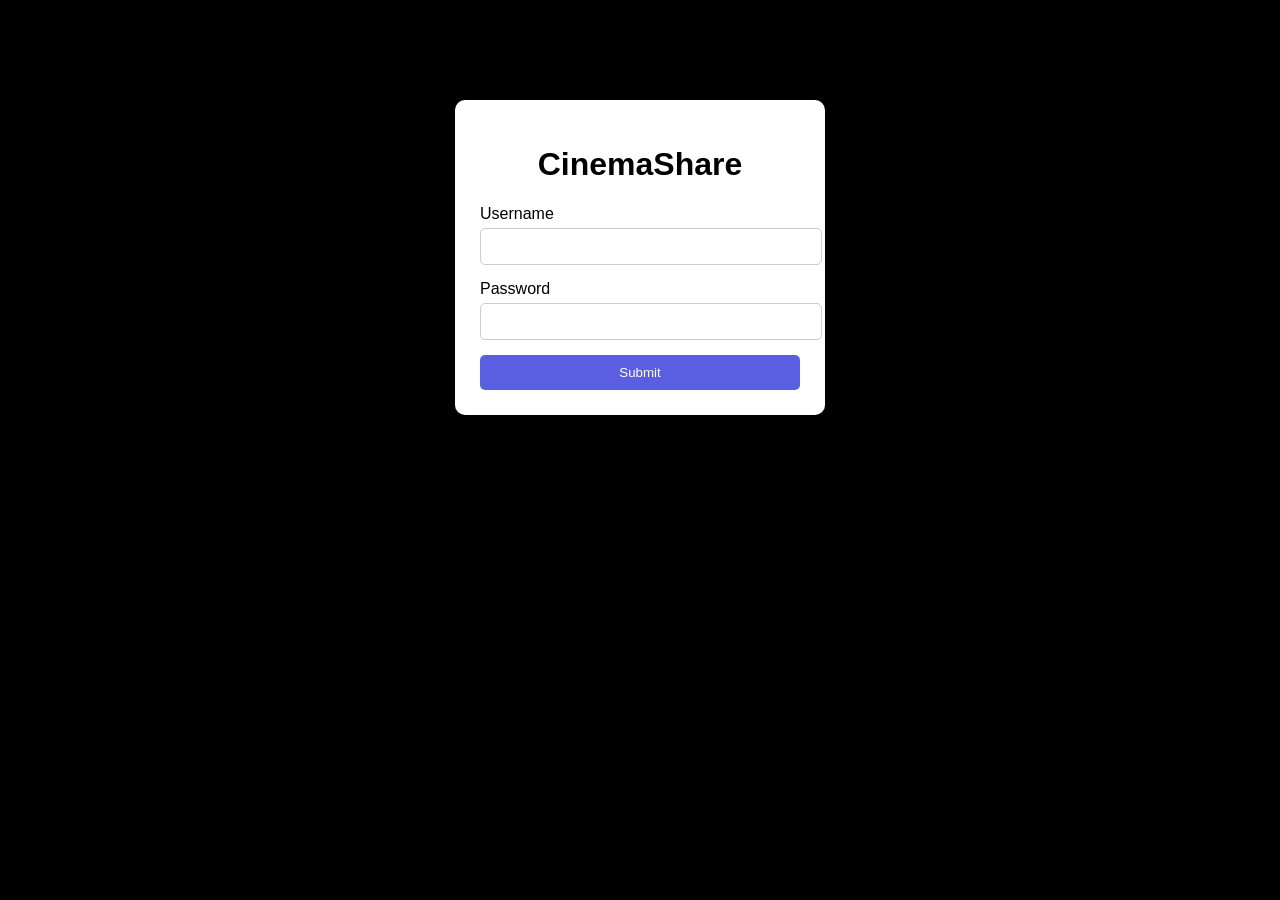
<file: index.html>
<!DOCTYPE html>
<html lang="en">
    <head>
        <meta charset="UTF-8">
        <title>CinemaShare Login</title>
        <link rel="stylesheet" href="index.css">
        <script src="config.js"></script>
        <script src="crypto.js"></script>
    </head>
    <body>
        <div class="container">
            <h1>CinemaShare</h1>

            <form id="loginForm">
                <div class="form-group">
                    <label for="username">Username</label>
                    <input type="text" id="username" name="username" required>
                </div>
                
                <div class="form-group">
                    <label for="password">Password</label>
                    <input type="password" id="password" name="password" required>
                </div>
                <button type="submit" class="button">Submit</button>
            </form>
        </div>

        <script>
            document.getElementById('loginForm').addEventListener('submit', async function(event) {
                event.preventDefault(); // Prevent the login form from submitting normally

                const username = document.getElementById('username').value;
                const password = document.getElementById('password').value;

                try {
                    //Call the backend API (automatically uses local or production URL)
                    const apiUrl = window.API_CONFIG.API_URL;
                    const response = await fetch(`${apiUrl}/api/login`, {
                        method: 'POST',
                        headers: {
                            'Content-Type': 'application/json',
                        },
                        body: JSON.stringify({
                            username: username,
                            password: password
                        })
                    });

                    if (response.ok) {
                        const data = await response.json();
                        localStorage.setItem('access_token', data.access_token);
                        // Derive AES key from password and store for this session
                        const key = await CryptoUtils.deriveKey(password, username);
                        await CryptoUtils.storeKey(key);
                        window.location.href = 'dashboard.html';
                    } else {
                        const error = await response.json();
                        alert(error.detail || 'Invalid username or password.');
                    }
                } catch (error) {
                    console.error('Error:', error);
                    alert('Failed to connect to server. Please ensure the backend is running.');
                }
            });
        </script>
    </body> 
</html>
</file>
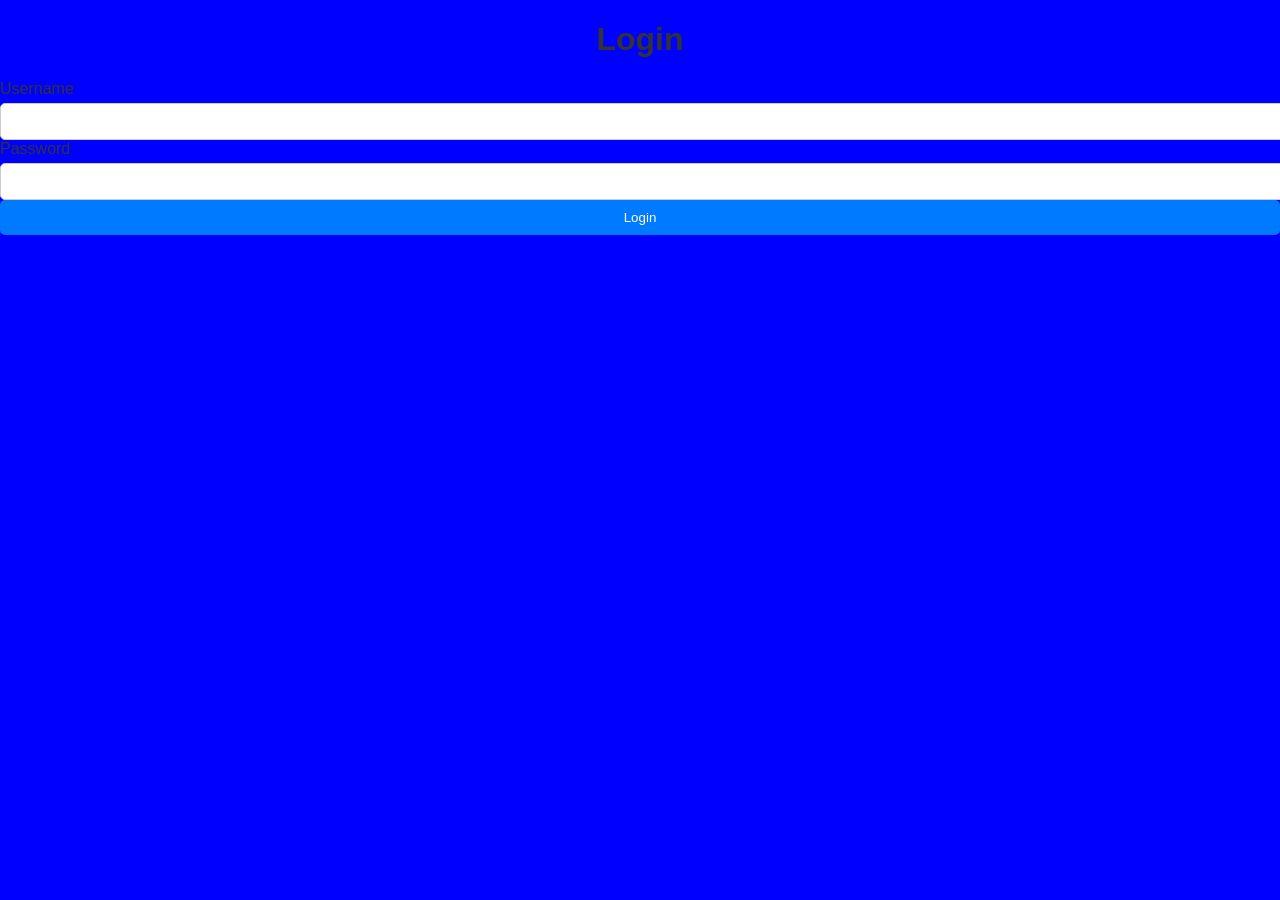
<file: frontend/User Interface/index.html>
<!DOCTYPE html>
<html lang="en">
    <head>
        <meta charset="UTF-8">
        <title>Login Form</title>
        <link rel="stylesheet" href="login.css">
    </head>

    <body>

        <h1>Login</h1>

        <form>
            <label for="username" class="form-label">Username</label>
            <input type="text" id="username" name="username" class="form-control">
            <label for="password" class="form-label">Password</label>
            <input type="password" id="password" name="password" class="form-control">
            <button type="submit" class="btn btn-primary">Login</button>
        </form>
    </body>
    
</html>
</file>
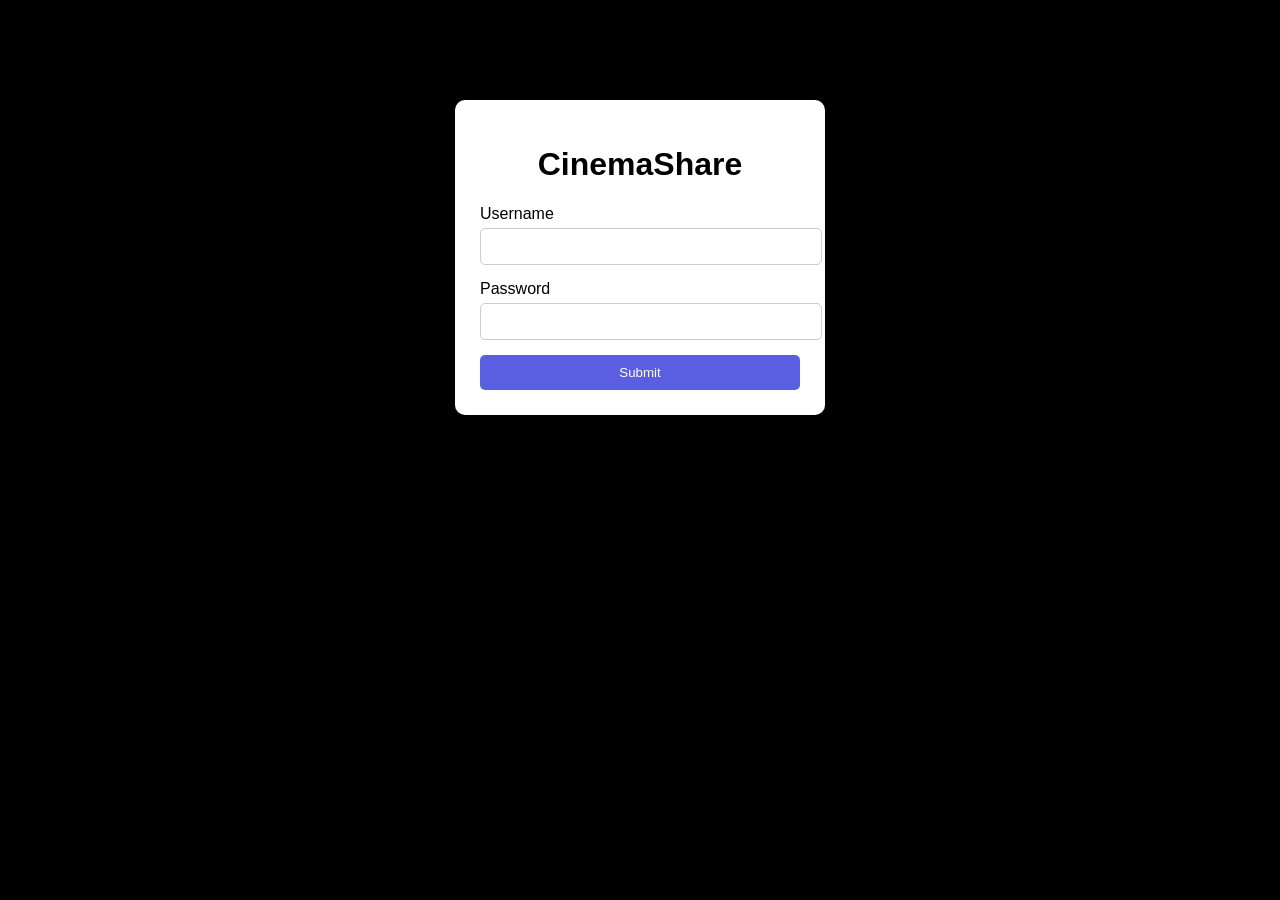
<file: dashboard.html>
<!DOCTYPE html>
<html lang="en">
    <head>
        <meta charset="UTF-8">
        <title>CinemaShare Dashboard</title>
        <link rel="stylesheet" href="dashboard.css">
        <script src="config.js"></script>
        <script src="crypto.js"></script>
    </head>
    <body>
        <header class="navbar">
            <h1 class="logo">CinemaShare</h1>
            
            <div class="profile-menu">
                <button class="profile-button">👤</button>

                <div class="dropdown">
                    <a href="#">Profile</a>
                    <a href="#">Settings</a>
                    <a href="index.html">Logout</a>
                </div>
            </div>
        </header>

            <div class="container">
                <h2>Dashboard</h2>
                <p>Welcome to your CinemaShare dashboard!</p>
                <p id="roleDisplay"></p>

                <div class="card">
                    <h3>File Upload</h3>
                    <input type="file" id="fileInput" />
                    <button onclick="uploadFile()">Upload Screenplay</button>
                    <button onclick="listFiles()">View Uploaded Files</button>
                </div>

                <div id="fileList" style="margin-top: 20px;"></div>

                <div class="card">
                    <h3>Available Screenplays</h3>
                    <button onclick="listScreenplays()">Refresh</button>
                    <div id="screenplayList" style="margin-top:10px;"></div>
                </div>

                <div class="card" id="screenplayUploadCard">
                    <h3>Upload Screenplay (.txt, line-based)</h3>
                    <input type="file" id="screenplayInput" accept=".txt" />
                    <button onclick="uploadScreenplay()">Upload Screenplay</button>
                </div>

                <div id="screenplayViewer" style="display:none; margin-top:20px; border-top:2px solid #ccc; padding-top:15px;">
                    <h4 id="viewerTitle"></h4>
                    <button onclick="closeViewer()">Close</button>
                    <div id="viewerLines" style="font-family:monospace; margin-top:10px; max-height:500px; overflow-y:auto;"></div>
                    <button id="savePermBtn" style="display:none; margin-top:10px;" onclick="savePermissions()">Save Permissions</button>
                </div>
            </div>

        <script>
            // Check if user is authenticated
            let token = localStorage.getItem('access_token');

            if (!token && window.location.protocol === 'file:') {
                console.warn("DEV MODE: Allowing local access");
                token = "dev-token";

                localStorage.setItem('access_token', token);
                localStorage.setItem('role', 'producer');
            }

            if (!token) {
                //Redirect to login if no token found
                window.location.href = 'index.html';
            }

            // Decode role from JWT
            function getRoleFromToken(t) {
                try { return JSON.parse(atob(t.split('.')[1])).role || 'viewer'; }
                catch { return 'viewer'; }
            }
            const role = getRoleFromToken(token);

            function applyRBAC() {
                const uploadCard = document.querySelector('.card');
                const fileUploadTitle = uploadCard.querySelector('h3');

                // Actors will NOT be allowed to upload files
                if (role === 'actor') {
                    uploadCard.style.display = 'none';
                }

                if (role === 'producer') {
                    fileUploadTitle.textContent = 'Manage Scripts';
                }

                if (role === 'screenwriter') {
                    fileUploadTitle.textContent = 'Upload Script';
                }
            }

        window.addEventListener('DOMContentLoaded', () => {
            applyRBAC();
            document.getElementById('roleDisplay').textContent = `Role: ${role}`;
            listScreenplays();
        });

            // Dropdown menu functionality
            const profileButton = document.querySelector('.profile-button');
            const dropdown = document.querySelector('.dropdown');

            profileButton.addEventListener('click', () => {
                dropdown.classList.toggle('show');
            });

            // Close the dropdown if the user clicks outside of it
            window.addEventListener('click', (event) => {
                if (!event.target.matches('.profile-button') && !event.target.matches('.profile-icon')) {
                    if (dropdown.classList.contains('show')) {
                        dropdown.classList.remove('show');
                    }
                }
            });

            // Handle logout
            const logoutLink = document.querySelector('.dropdown a[href="index.html"]');
            logoutLink.addEventListener('click', (event) => {
                event.preventDefault();
                // Clear the token
                localStorage.removeItem('access_token');
                // Redirect to login
                window.location.href = 'index.html';
            });

            // Handle file upload with AES-GCM encryption
           async function uploadFile() {
                if (role === 'actor') {
                    alert('Actors are not allowed to upload scripts.');
                    return;
                }

                const fileInput = document.getElementById('fileInput');
                const file = fileInput.files[0];
                if (!file) {
                    alert('Please select a file to upload.');
                    return;
                }

                const key = await CryptoUtils.loadKey();
                if (!key) {
                    alert('Encryption key not found. Please log in again.');
                    window.location.href = 'index.html';
                    return;
                }

                const encryptedBlob = await CryptoUtils.encryptFile(file, key);
                const encryptedFile = new File([encryptedBlob], file.name, { type: 'application/octet-stream' });

                const formData = new FormData();
                formData.append('file', encryptedFile);

                fetch(window.API_CONFIG.API_URL + "/api/upload", {
                    method: 'POST',
                    body: formData,
                    headers: { 'Authorization': `Bearer ${token}` }
                })
                .then(response => response.json())
                .then(data => {
                    if (data.success) {
                        alert('File uploaded and encrypted successfully!');
                        listFiles();
                    } else {
                        alert('Upload failed: ' + (data.detail || 'Unknown error'));
                    }
                })
                .catch(error => {
                    console.error('Error uploading file:', error);
                    alert('Failed to upload file.');
                });
           }

           // List all uploaded files
           function listFiles() {
                fetch(window.API_CONFIG.API_URL + "/api/uploads", {
                    method: 'GET',
                    headers: { 'Authorization': `Bearer ${token}` }
                })
                .then(response => response.json())
                .then(data => {
                    const fileListDiv = document.getElementById('fileList');
                    if (data.success && data.files.length > 0) {
                        let html = '<h4>Uploaded Files (' + data.total + '):</h4><ul>';
                        data.files.forEach(file => {
                            const sizeKB = (file.size / 1024).toFixed(2);
                            const uploadedAt = file.uploaded_at ? new Date(file.uploaded_at).toLocaleString() : '';
                            html += `<li>
                                <strong>${file.filename}</strong> - ${sizeKB} KB (${uploadedAt})
                                <button onclick="downloadFile(${file.file_id}, '${file.filename}')" style="margin-left: 10px;">Download</button>
                                <button onclick="viewScreenplay(${file.file_id}, '${file.filename}')" style="margin-left: 5px;">View</button>
                                <button onclick="revokeFile(${file.file_id})" style="margin-left: 5px; color: red;">Revoke</button>
                            </li>`;
                        });
                        html += '</ul>';
                        fileListDiv.innerHTML = html;
                    } else {
                        fileListDiv.innerHTML = '<p>No files uploaded yet.</p>';
                    }
                })
                .catch(error => {
                    console.error('Error listing files:', error);
                    document.getElementById('fileList').innerHTML = '<p style="color: red;">Failed to load files.</p>';
                });
           }

           // Download and decrypt a file
           async function downloadFile(fileId, filename) {
                const key = await CryptoUtils.loadKey();
                if (!key) {
                    alert('Encryption key not found. Please log in again.');
                    window.location.href = 'index.html';
                    return;
                }

                fetch(window.API_CONFIG.API_URL + "/api/download/" + fileId, {
                    method: 'GET',
                    headers: { 'Authorization': `Bearer ${token}` }
                })
                .then(response => {
                    if (!response.ok) throw new Error('Download failed');
                    return response.blob();
                })
                .then(async blob => {
                    const decrypted = await CryptoUtils.decryptFile(blob, key);
                    const a = document.createElement('a');
                    a.href = URL.createObjectURL(new Blob([decrypted]));
                    a.download = filename;
                    a.click();
                    URL.revokeObjectURL(a.href);
                })
                .catch(error => {
                    console.error('Error downloading file:', error);
                    alert('Failed to download or decrypt file.');
                });
           }

           // Upload screenplay (line-based, no encryption)
           async function uploadScreenplay() {
                const fileInput = document.getElementById('screenplayInput');
                const file = fileInput.files[0];
                if (!file) { alert('Please select a .txt file.'); return; }

                const formData = new FormData();
                formData.append('file', file);

                fetch(window.API_CONFIG.API_URL + "/api/upload-screenplay", {
                    method: 'POST',
                    headers: { 'Authorization': `Bearer ${token}` },
                    body: formData
                })
                .then(r => r.json())
                .then(data => {
                    if (data.success) {
                        alert(`Screenplay uploaded! ${data.line_count} lines stored.`);
                        listFiles();
                    } else {
                        alert('Upload failed: ' + (data.detail || 'Unknown error'));
                    }
                })
                .catch(() => alert('Failed to upload screenplay.'));
           }

           // View screenplay lines (filtered by role)
           let ROLES = [];
           let currentViewFileId = null;

           async function fetchRoles() {
                if (ROLES.length > 0) return;
                try {
                    const r = await fetch(window.API_CONFIG.API_URL + "/api/roles", {
                        headers: { 'Authorization': `Bearer ${token}` }
                    });
                    const data = await r.json();
                    ROLES = data.roles || [];
                } catch { ROLES = []; }
           }

           async function viewScreenplay(fileId, filename) {
                await fetchRoles();
                currentViewFileId = fileId;
                document.getElementById('viewerTitle').textContent = 'Screenplay: ' + filename;
                document.getElementById('screenplayViewer').style.display = 'block';
                document.getElementById('savePermBtn').style.display = role === 'producer' ? 'inline-block' : 'none';
                document.getElementById('viewerLines').innerHTML = 'Loading...';

                fetch(window.API_CONFIG.API_URL + "/api/files/" + fileId + "/view", {
                    headers: { 'Authorization': `Bearer ${token}` }
                })
                .then(r => r.json())
                .then(data => {
                    if (!data.success) { document.getElementById('viewerLines').innerHTML = '<p>Not a screenplay file.</p>'; return; }

                    if (role === 'producer') {
                        // Table layout with column-select headers
                        let html = `<table style="width:100%; border-collapse:collapse; font-family:monospace; font-size:0.9em;">
                            <thead>
                                <tr style="background:#333; color:#fff; position:sticky; top:0;">
                                    <th style="width:40px; padding:6px;">#</th>
                                    <th style="text-align:left; padding:6px;">Content</th>
                                    ${ROLES.map(r => `
                                    <th style="width:100px; padding:6px; text-align:center;">
                                        ${r}<br>
                                        <label style="font-size:0.8em; font-weight:normal; cursor:pointer;">
                                            <input type="checkbox" id="selectAll_${r}" onchange="toggleAllRole('${r}', this.checked)" checked>
                                            all
                                        </label>
                                    </th>`).join('')}
                                </tr>
                            </thead>
                            <tbody>`;

                        data.lines.forEach((line, i) => {
                            const checked = (r) => line.allowed_roles.length === 0 || line.allowed_roles.includes(r);
                            const bg = i % 2 === 0 ? '#f5f5f5' : '#ffffff';
                            html += `<tr style="background:${bg}; color:#111;">
                                <td style="padding:4px 6px; color:#888; text-align:center;">${line.line_number}</td>
                                <td style="padding:4px 6px;">${line.content || '&nbsp;'}</td>
                                ${ROLES.map(r => `
                                <td style="text-align:center; padding:4px;">
                                    <input type="checkbox" class="perm-check" data-line="${line.line_id}" data-role="${r}" ${checked(r) ? 'checked' : ''}>
                                </td>`).join('')}
                            </tr>`;
                        });

                        html += '</tbody></table>';
                        document.getElementById('viewerLines').innerHTML = html;

                        // Sync "all" header checkboxes on initial render
                        ROLES.forEach(r => syncHeaderCheck(r));
                    } else {
                        // Non-producer: plain view with [REDACTED]
                        let html = '<table style="width:100%; border-collapse:collapse; font-family:monospace; font-size:0.9em;">';
                        data.lines.forEach((line, i) => {
                            const bg = !line.visible ? '#ffe0e0' : (i % 2 === 0 ? '#f5f5f5' : '#ffffff');
                            const color = !line.visible ? '#999' : '#111';
                            html += `<tr style="background:${bg}; color:${color};">
                                <td style="padding:4px 6px; color:#888; width:40px; text-align:center;">${line.line_number}</td>
                                <td style="padding:4px 6px;">${line.content}</td>
                            </tr>`;
                        });
                        html += '</table>';
                        document.getElementById('viewerLines').innerHTML = html;
                    }
                })
                .catch(() => { document.getElementById('viewerLines').innerHTML = '<p style="color:red;">Failed to load screenplay.</p>'; });
           }

           function toggleAllRole(roleName, checked) {
                document.querySelectorAll(`.perm-check[data-role="${roleName}"]`)
                    .forEach(cb => cb.checked = checked);
           }

           function syncHeaderCheck(roleName) {
                const all = [...document.querySelectorAll(`.perm-check[data-role="${roleName}"]`)];
                const header = document.getElementById(`selectAll_${roleName}`);
                if (header) header.checked = all.every(cb => cb.checked);
           }

           async function savePermissions() {
                const checks = document.querySelectorAll('.perm-check');
                const linePerms = {};
                checks.forEach(cb => {
                    const lid = cb.dataset.line;
                    if (!linePerms[lid]) linePerms[lid] = [];
                    if (cb.checked) linePerms[lid].push(cb.dataset.role);
                });
                const permissions = Object.entries(linePerms).map(([line_id, roles]) => ({
                    line_id: parseInt(line_id), roles
                }));

                fetch(window.API_CONFIG.API_URL + "/api/files/" + currentViewFileId + "/permissions", {
                    method: 'PUT',
                    headers: { 'Authorization': `Bearer ${token}`, 'Content-Type': 'application/json' },
                    body: JSON.stringify({ permissions })
                })
                .then(r => r.json())
                .then(data => {
                    if (data.success) alert('Permissions saved!');
                    else alert('Failed: ' + (data.detail || 'Unknown'));
                })
                .catch(() => alert('Failed to save permissions.'));
           }

           // List all available screenplays (visible to all roles)
           function listScreenplays() {
                fetch(window.API_CONFIG.API_URL + "/api/screenplays", {
                    headers: { 'Authorization': `Bearer ${token}` }
                })
                .then(r => r.json())
                .then(data => {
                    const div = document.getElementById('screenplayList');
                    if (!data.success || data.screenplays.length === 0) {
                        div.innerHTML = '<p>No screenplays available.</p>';
                        return;
                    }
                    let html = '<ul>';
                    data.screenplays.forEach(f => {
                        const date = f.uploaded_at ? new Date(f.uploaded_at).toLocaleString() : '';
                        html += `<li>
                            <strong>${f.filename}</strong> — uploaded by ${f.uploaded_by} (${date})
                            <button onclick="viewScreenplay(${f.file_id}, '${f.filename}')" style="margin-left:10px;">View</button>
                        </li>`;
                    });
                    html += '</ul>';
                    div.innerHTML = html;
                })
                .catch(() => {
                    document.getElementById('screenplayList').innerHTML = '<p style="color:red;">Failed to load screenplays.</p>';
                });
           }

           function closeViewer() {
                document.getElementById('screenplayViewer').style.display = 'none';
                currentViewFileId = null;
           }

           // Revoke a file
           function revokeFile(fileId) {
                if (!confirm('Are you sure you want to revoke this file? It will no longer be accessible.')) return;

                fetch(window.API_CONFIG.API_URL + "/api/files/" + fileId + "/revoke", {
                    method: 'PUT',
                    headers: { 'Authorization': `Bearer ${token}` }
                })
                .then(response => response.json())
                .then(data => {
                    if (data.success) {
                        alert('File revoked successfully.');
                        listFiles();
                    } else {
                        alert('Revoke failed: ' + (data.detail || 'Unknown error'));
                    }
                })
                .catch(error => {
                    console.error('Error revoking file:', error);
                    alert('Failed to revoke file.');
                });
           }
        </script>
    </body>
</html>
</file>
<file: index.css>
/* General Style for Login Page */

body {
    font-family: Arial, sans-serif;
    background: black;
    margin: 0;
}

.container {
    max-width: 320px;
    margin: 100px auto;
    padding: 25px;
    background: white;
    border-radius: 10px;
    box-shadow: 0 4px 10px rgba(0, 0, 0, 0.1);
}

h1 {
    text-align: center;
    color: black;
}

.form-group {
    margin-bottom: 15px;
}

label {
    display: block;
    margin-bottom: 5px;
    color: black;
}

input[type="text"],
input[type="password"] {
    width: 100%;
    padding: 10px;
    border: 1px solid #ccc;
    border-radius: 5px;
}

.button {
    width: 100%;
    padding: 10px;
    background-color: rgba(76, 81, 223, 0.916);
    color: white;
    border: none;
    border-radius: 5px;
    cursor: pointer;
}

.button:hover {
    background-color: #000000;
}
</file>
<file: frontend/User Interface/login.css>
/* General Style for Login Page */

body {
    font-family: Arial, sans-serif;
    background: blue;
    margin: 0;
}

.container {
    max-width: 400px;
    margin: 50px auto;
    padding: 20px;
    background: white;
    border-radius: 5px;
    box-shadow: 0 0 10px rgba(0, 0, 0, 0.1);
}

h1 {
    text-align: center;
    color: #333;
}

.form-group {
    margin-bottom: 15px;
}

label {
    display: block;
    margin-bottom: 5px;
    color: #333;
}

input[type="text"],
input[type="password"] {
    width: 100%;
    padding: 10px;
    border: 1px solid #ccc;
    border-radius: 5px;
}

.btn {
    width: 100%;
    padding: 10px;
    background-color: #007bff;
    color: white;
    border: none;
    border-radius: 5px;
    cursor: pointer;
}

.btn:hover {
    background-color: #0056b3;
}
</file>
<file: dashboard.css>
/* Style for the Dashboard Page */

body {
    font-family: Arial, sans-serif;
    background: white;
    margin: 0;
    padding: 0;
    color: #222;
}

h1 {
    text-align: left;
    padding : 20px;
    background: black;
    color: rgba(76, 81, 223, 0.916);
    font-size: 40px;
    margin: 20px;
}

h2 {
    font-size:28px;
    margin-bottom:10px;
}

h3 {
    font-size: 18px;
    margin-bottom: 10px;
}

.navbar {
    display: flex;
    justify-content: space-between;
    align-items: center;
    padding: 10px 20px;
    background-color: black;
    color: white;
}

.profile-menu {
    position: relative;
}

.profile-button {
    background: none;
    border: none;
    color: white;
    cursor: pointer;
    font-size: 50px;
}

.profile-container {
    position: relative;
}

.dropdown {
    display: none;
    position: absolute;
    right: 0;
    top: 40px;
    background-color: white;
    color: blue;
    border: 1px solid #ccc;
    border-radius: 8px;
    min-width: 150px;
    box-shadow: 0 4px 12px rgba(0,0,0,0.08);
    overflow: hidden;
}

.dropdown.show{
    display: block;
}

.dropdown a {
    display: block;
    padding: 10px;
    color: #333;
    text-decoration: none;
}

.dropdown a:hover {
    background: #f2f4f8;
}

.container {
    padding: 20px;
}

.card {
    width: 100%;
    max-width: 400px;
    background: white;
    border-radius: 16px;
    border: 1px solid #e6e6e6;
    padding: 20px;
    margin: 20px;
    margin-bottom: 20px;
    box-shadow: 0 4px 12px rgba(0,0, 0, 0.08);
}

.button {
    padding: 10px 14px;
    border: none;
    border-radius: 6px;
    background: #2563eb;
    color: white;
    cursor: pointer;
    font-size: 14px;
    transition: 0.2s;
}


.file-explorer {
    background: white;
    border-radius: 12px;
    overflow: hidden;
    box-shadow: 0 4px 12px rgba(0,0, 0, 0.08)
}

.file-row {
    display: flex;
    justify-content: space-between;
    padding: 12px 16px;
    border-bottom: 1px solid #eee;
    cursor: pointer;
    transition: background 0.2s ease;
}

.file-row:hover {
    background: #f6f8fa;
}

.file-name {
    font-weight: 500;
}

.file-meta {
    color: #6a737d;
    font-size: 12px;
}

.profile-icon {
    font-size: 40px;
    cursor: pointer;
}
</file>
